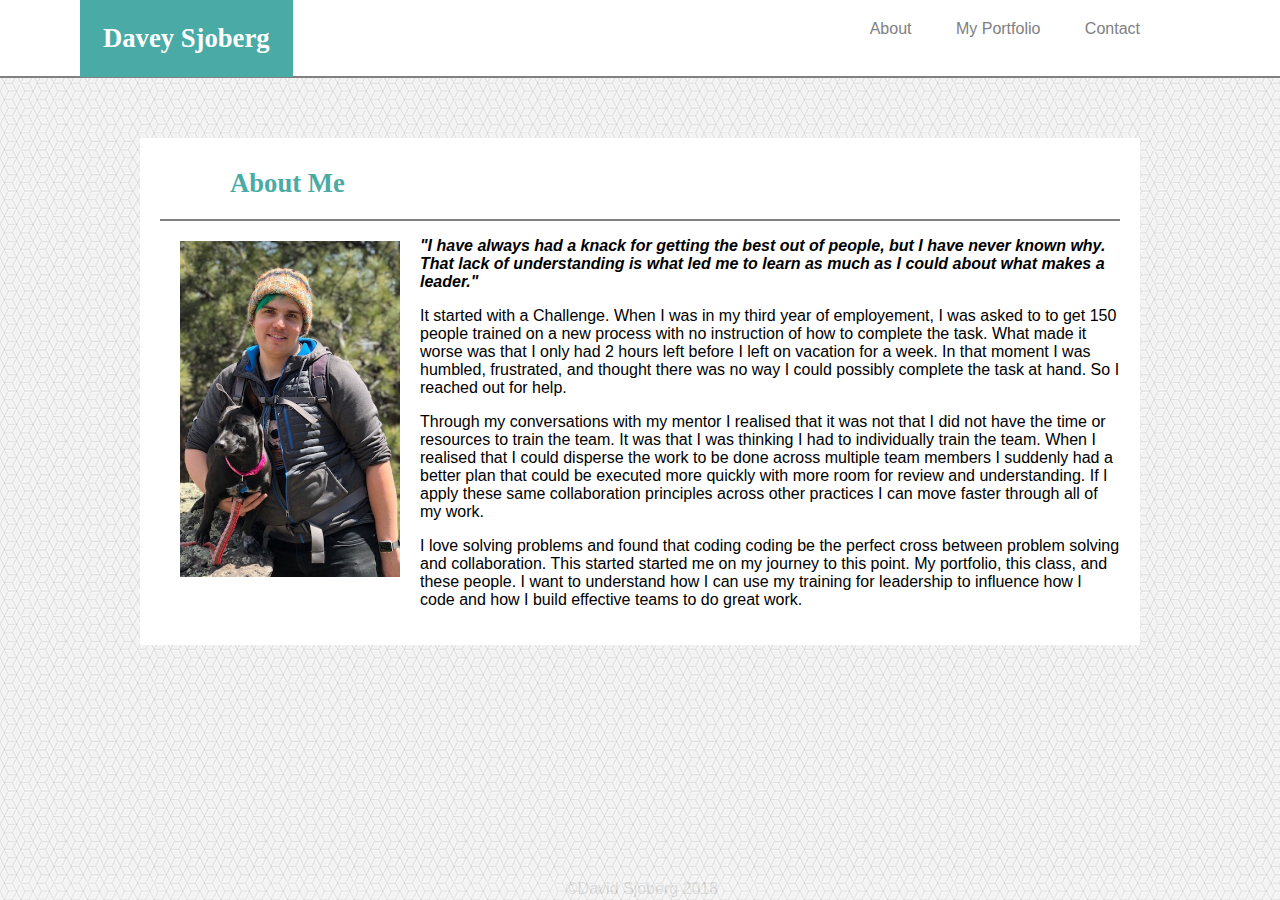
<file: index.html>
<!DOCTYPE html>
<html lang="en">
<head>
    <meta charset="UTF-8">
    <meta name="viewport" content="width=device-width, initial-scale=1.0">
    <meta http-equiv="X-UA-Compatible" content="ie=edge">
    <link rel="stylesheet" type="text/css" href="assets/css/style.css">
    <title>Davey's Portfolio Page</title>
</head>

<body>
    <header>
    <h1>
            Davey Sjoberg
    </h1>
        <div class="links">
            <a href="index.html">About</a>
            <a href="portfolio.html">My Portfolio</a>
            <a href="contact.html">Contact</a>
        </div>
    </header>

    <div class="wrapper">
        <h3>
            About Me
        </h3>

        <img id="Portrait" src="assets/images/IMG_0507.jpeg" alt="Photo of Davey">

        <p id="Tagline">
            "I have always had a knack for getting the best out of people, but I have never known why.
            That lack of understanding is what led me to learn as much as I could about what makes a leader." 
        </p>

        <p>
            It started with a Challenge.
            When I was in my third year of employement, I was asked to to get 150 people trained on a new process with no instruction of how to complete the task.
            What made it worse was that I only had 2 hours left before I left on vacation for a week.
            In that moment I was humbled, frustrated, and thought there was no way I could possibly complete the task at hand.
            So I reached out for help.
        </p>

        <p>
            Through my conversations with my mentor I realised that it was not that I did not have the time or resources to train the team.
            It was that I was thinking I had to individually train the team.
            When I realised that I could disperse the work to be done across multiple team members I suddenly had a better plan that could be executed more quickly with more room for review and understanding.
            If I apply these same collaboration principles across other practices I can move faster through all of my work.
        </p>

        <p>
            I love solving problems and found that coding coding be the perfect cross between problem solving and collaboration.
            This started started me on my journey to this point.
            My portfolio, this class, and these people.
            I want to understand how I can use my training for leadership to influence how I code and how I build effective teams to do great work.
        </p>
    </div>
<footer>
        &copy;David Sjoberg 2018
</footer>
    
</body>
</html>
</file>
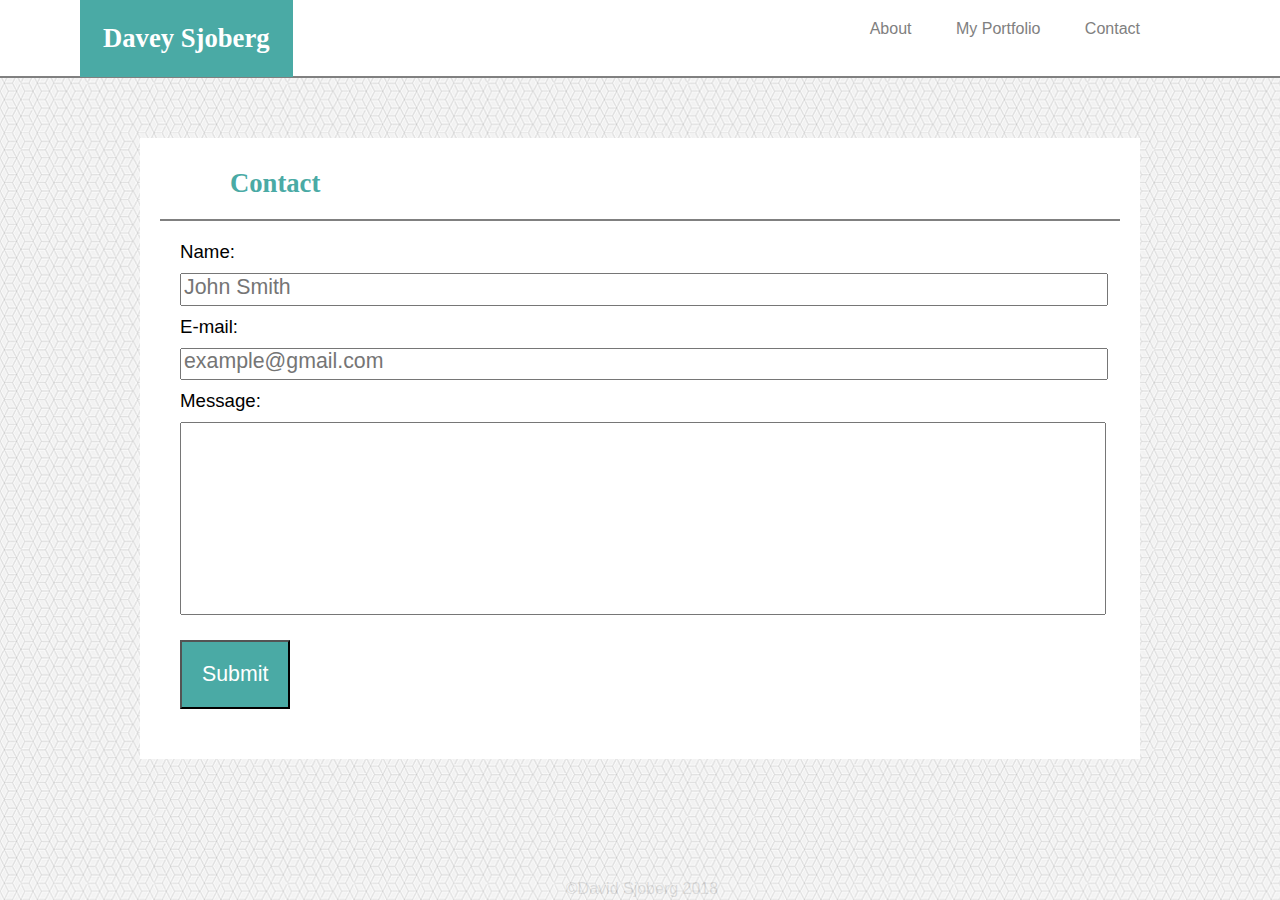
<file: contact.html>
<!DOCTYPE html>
<html lang="en">
<head>
    <meta charset="UTF-8">
    <meta name="viewport" content="width=device-width, initial-scale=1.0">
    <meta http-equiv="X-UA-Compatible" content="ie=edge">
    <link rel="stylesheet" type="text/css" href="assets/css/style.css">
    <title>Contact Me</title>
</head>

<body>

    <header>
    <h1>
            Davey Sjoberg
    </h1>
        <div class="links">            
            <a href="index.html">About</a>
            <a href="portfolio.html">My Portfolio</a>
            <a href="contact.html">Contact</a>
        </div>
    </header>

    <div class="wrapper">
        <h3>
            Contact
         </h3>
    
        <form>
            Name:<br>
            <input name="fullname" type="text" placeholder="John Smith"><br>
            E-mail:<br>
            <input name="Email" type="email" placeholder="example@gmail.com"><br>
            Message:<br>
            <textarea name="Message">
            </textarea><br>
            <input type="submit">
        </form>
    </div>

    <footer>
        &copy;David Sjoberg 2018
    </footer>
</body>
</html>
</file>
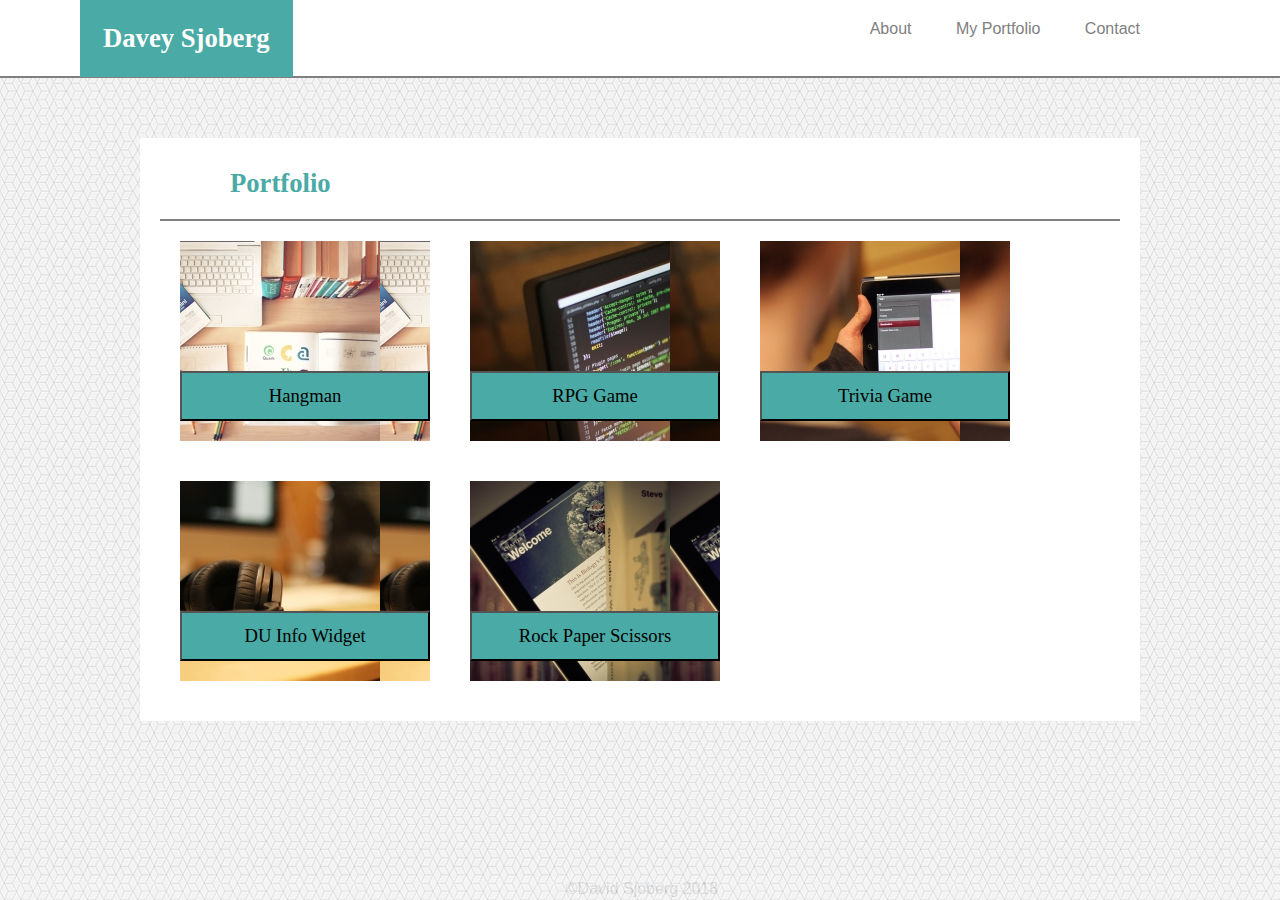
<file: portfolio.html>
<!DOCTYPE html>
<html lang="en">
<head>
    <meta charset="UTF-8">
    <meta name="viewport" content="width=device-width, initial-scale=1.0">
    <meta http-equiv="X-UA-Compatible" content="ie=edge">
    <link rel="stylesheet" type="text/css" href="assets/css/style.css">
    <title>Davey's Portfolio</title>
</head>
<body>
    <header>
    <h1>
            Davey Sjoberg
    </h1>
         <div class="links">
            <a href="index.html">About</a>
            <a href="portfolio.html">My Portfolio</a>
            <a href="contact.html">Contact</a>
        </div>
    </header>

    <div class="wrapper">
        <h3>
            Portfolio
        </h3>
        <div id="placeimg1">
            <button href="https://google.com">
                <a id="buttlink" href="http://bit.ly/2RwVuc9">Hangman</a>
            </button>
        </div>

        <div id="placeimg2">
            <button href="https://google.com">
                <a id="buttlink" href="http://bit.ly/2RuOjkQ">RPG Game</a>
            </button>
        </div>

        <div id="placeimg3">
            <button href="https://google.com">
                <a id="buttlink" href="http://bit.ly/2RBDOfM">Trivia Game</a>
            </button>
        </div>

        <div id="placeimg4">
            <button href="https://google.com">
                <a id="buttlink" href="http://bit.ly/2RvD9MO">DU Info Widget</a>
            </button>
        </div>

        <div id="placeimg5">
            <button href="https://google.com">
                <a id="buttlink" href="http://bit.ly/2Rxon8q">Rock Paper Scissors</a>
            </button>
        </div>
   
    <footer>
        &copy;David Sjoberg 2018
    </footer>          

</body>
</html>
</file>
<file: assets/css/style.css>
body{
    background-image: url('../images/qbkls.png') ;
    background-repeat: repeat;
    font-family: Arial, Helvetica, sans-serif;
    margin: 0%;
    
}

h1{
    font-family: Georgia, 'Times New Roman', Times, serif;
    background-color: #4aaaa5;
    padding: 23px;
    font-size: 20pt;
    margin: 0px 50px 0px 80px;
    float: left;
    color: #ffffff;
    
    
}

.links{
    width: 1040px;
    background-color: #ffffff;
    text-align: right;
    padding: 35px 0px 20px 0px;
    margin: 0px auto;
    padding: 20px;
    text-decoration: none
    
}
a{
    padding: 20px;
    text-decoration: none;
}
a:link{
    color: gray;
}
a:visited{
    color: gray;
}


header{
    width: 100%;
    height: 76px;
    background-color: #ffffff;
    margin: 0%;
    border-bottom: 2px solid gray;

}


.wrapper{
    width: 960px;
    background-color: #ffffff;
    margin: 60px auto 0 auto;
    padding:20px;
    position: relative; 
    overflow: hidden;

    
}


h3{
    font-size: 20pt;
    padding: 10px 20px 20px 70px;
    font-family: Georgia, 'Times New Roman', Times, serif;
    margin: 0px;
    color: #4aaaa5;
    border-bottom: 2px;
    border-bottom-color: gray;
    border-bottom-style: solid;
    
    
    

}
#Portrait{

    border-radius: 8px;
    width: 220px;
    float: left;
    padding: 20px;    
}

#Tagline{
    font-style: italic;
    font-weight: bold;
    

}
#placeimg1{
    position: relative;
    width: 250px;
    height: 200px;
    background-image: url(../images/placeimg1.jpg);
    margin: 20px;
    float: left;
    
    
}
#placeimg2{
    position: relative;
    width: 250px;
    height: 200px;
    background-image: url(../images/placeimg2.jpg);
    margin: 20px;
    float: left;
   
    
}
#placeimg3{
    position: relative;
    width: 250px;
    height: 200px;
    background-image: url(../images/placeimg3.jpg);
    margin: 20px;
    float: left;
    
    
}
#placeimg4{
    position: relative;
    width: 250px;
    height: 200px;
    background-image: url(../images/placeimg4.jpg);
    margin: 20px;
    float: left;
    
    
}
#placeimg5{
    position: relative;
    width: 250px;
    height: 200px;
    background-image: url(../images/placeimg5.jpg);
    margin: 20px;
    float: left;

    
}

.container{
    width: 500px;
    height: 1000px;
    position: relative;
}

#buttlink{
    color: black;
    font-size: 14pt;
    font-family: Georgia, 'Times New Roman', Times, serif;
}

button{
    
    position: absolute;
    background-color:#4aaaa5;
    width:250px;
    height:50px;
    margin: 0px; 
    bottom: 20px; 
    
}
button:hover{
    background-color: #8dd1e4;
    transition: 200ms;
    box-shadow: 0 12px 16px 0 rgba(0,0,0,0.24), 0 17px 50px 0 rgba(0,0,0,0.19);
}
button:active{
    color: blanchedalmond;
    outline:none;
    
}


footer{
    position: fixed;
    text-align: center;
    background-color:#ffffff;
    opacity: 10%;
    width: 100%;
    padding: 2px;
    margin: 0;
    left: 0;
    bottom:0;
    
}
form{
    padding: 20px;
    font-size: 14pt;
    position: relative;

}
input{
    width: 100%;
    min-height: 20pt;
    margin:10px 0px;
    outline:none;
}
input[type="submit"]{
    padding: 20px;
    background-color: #4aaaa5;
    color: #ffffff;
    width: auto;
    font-size: 16pt

}
textarea{
    width:100%;
    min-height: 140pt;
    font-size: 14pt;
    margin: 10px 0px;
    resize: none;
    outline: none;
    
}

::placeholder{
    font-family: Arial, Helvetica, sans-serif;
    font-size: 16pt;
    

}
</file>
